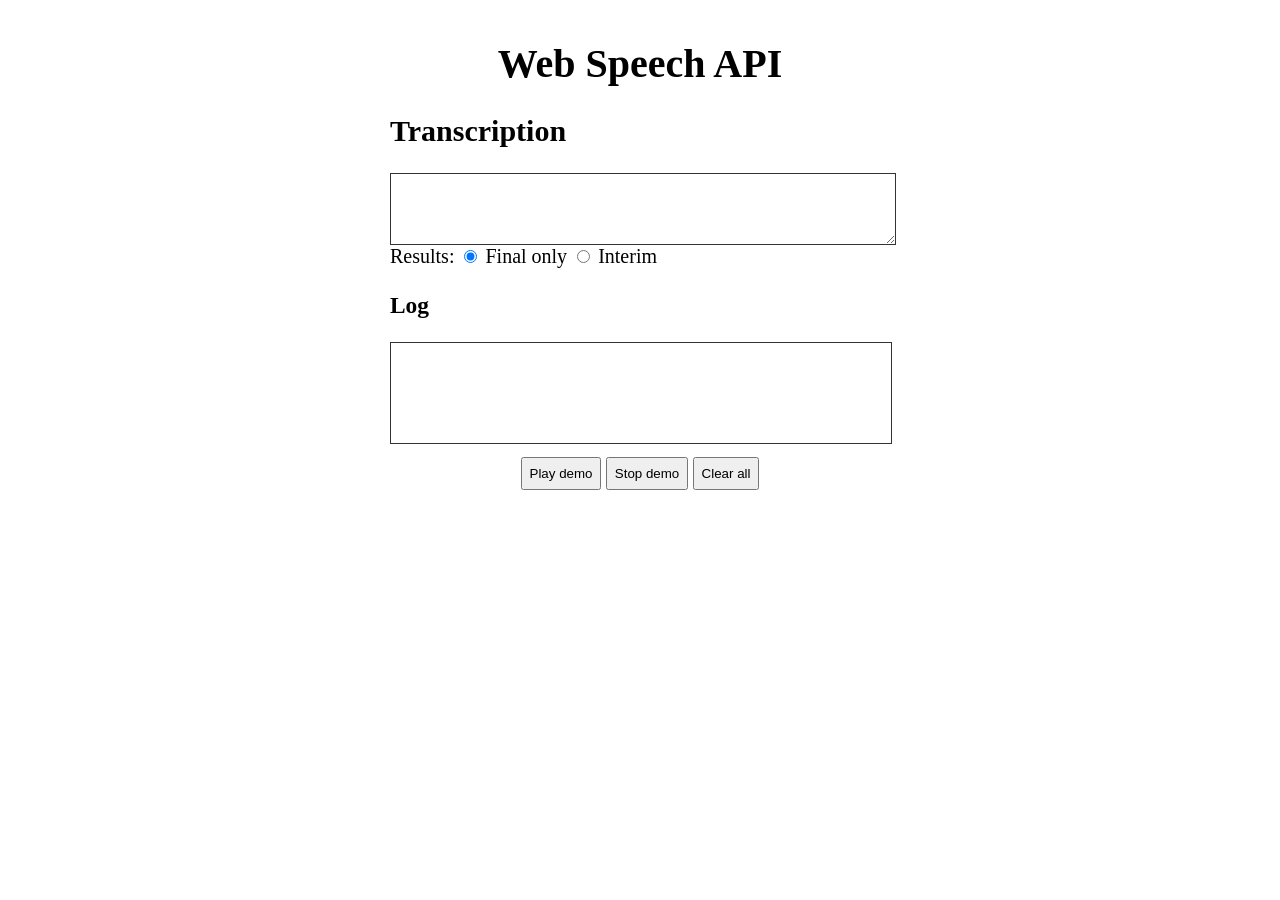
<file: Original/index.html>
<!DOCTYPE html>
<html>
  <head>
    <meta charset="UTF-8">
    <meta name="viewport" content="width=device-width, initial-scale=1.0"/>
    <title>Web Speech API Demo</title>
    <style>
      body
      {
        max-width: 500px;
        margin: 2em auto;
        font-size: 20px;
      }
 
      h1
      {
        text-align: center;
      }
 
      .buttons-wrapper
      {
        text-align: center;
      }
 
      .hidden
      {
        display: none;
      }
 
      #transcription,
      #log
      {
        display: block;
        width: 100%;
        height: 5em;
        overflow-y: scroll;
        border: 1px solid #333333;
        line-height: 1.3em;
      }
 
      .button-demo
      {
        padding: 0.5em;
        display: inline-block;
        margin: 1em auto;
      }
    </style>
  </head>
  <body>
    <h1>Web Speech API</h1>
    <h2>Transcription</h2>
    <textarea id="transcription" readonly="readonly"></textarea>
 
    <span>Results:</span>
    <label><input type="radio" name="recognition-type" value="final" checked="checked" /> Final only</label>
    <label><input type="radio" name="recognition-type" value="interim" /> Interim</label>
 
    <h3>Log</h3>
    <div id="log"></div>
 
    <div class="buttons-wrapper">
      <button id="button-play-ws" class="button-demo">Play demo</button>
      <button id="button-stop-ws" class="button-demo">Stop demo</button>
      <button id="clear-all" class="button-demo">Clear all</button>
    </div>
    <span id="ws-unsupported" class="hidden">API not supported</span>
 
    <script>
      // Test browser support
      window.SpeechRecognition = window.SpeechRecognition       ||
                                 window.webkitSpeechRecognition ||
                                 null;
 
      if (window.SpeechRecognition === null) {
        document.getElementById('ws-unsupported').classList.remove('hidden');
        document.getElementById('button-play-ws').setAttribute('disabled', 'disabled');
        document.getElementById('button-stop-ws').setAttribute('disabled', 'disabled');
      } else {
        var recognizer = new window.SpeechRecognition();
        var transcription = document.getElementById('transcription');
        var log = document.getElementById('log');
 
        // Recogniser doesn't stop listening even if the user pauses
        recognizer.continuous = true;
 
        // Start recognising
        recognizer.onresult = function(event) {
          transcription.textContent = '';
 
          for (var i = event.resultIndex; i < event.results.length; i++) {
            if (event.results[i].isFinal) {
              transcription.textContent = event.results[i][0].transcript + ' (Confidence: ' + event.results[i][0].confidence + ')';
            } else {
              transcription.textContent += event.results[i][0].transcript;
            }
          }
        };
 
        // Listen for errors
        recognizer.onerror = function(event) {
          log.innerHTML = 'Recognition error: ' + event.message + '<br />' + log.innerHTML;
        };
 
        document.getElementById('button-play-ws').addEventListener('click', function() {
          // Set if we need interim results
          recognizer.interimResults = document.querySelector('input[name="recognition-type"][value="interim"]').checked;
 
          try {
            recognizer.start();
            log.innerHTML = 'Recognition started' + '<br />' + log.innerHTML;
          } catch(ex) {
            log.innerHTML = 'Recognition error: ' + ex.message + '<br />' + log.innerHTML;
          }
        });
 
        document.getElementById('button-stop-ws').addEventListener('click', function() {
          recognizer.stop();
          log.innerHTML = 'Recognition stopped' + '<br />' + log.innerHTML;
        });
 
        document.getElementById('clear-all').addEventListener('click', function() {
          transcription.textContent = '';
          log.textContent = '';
        });
      }
    </script>
  </body>
</html>
</file>
